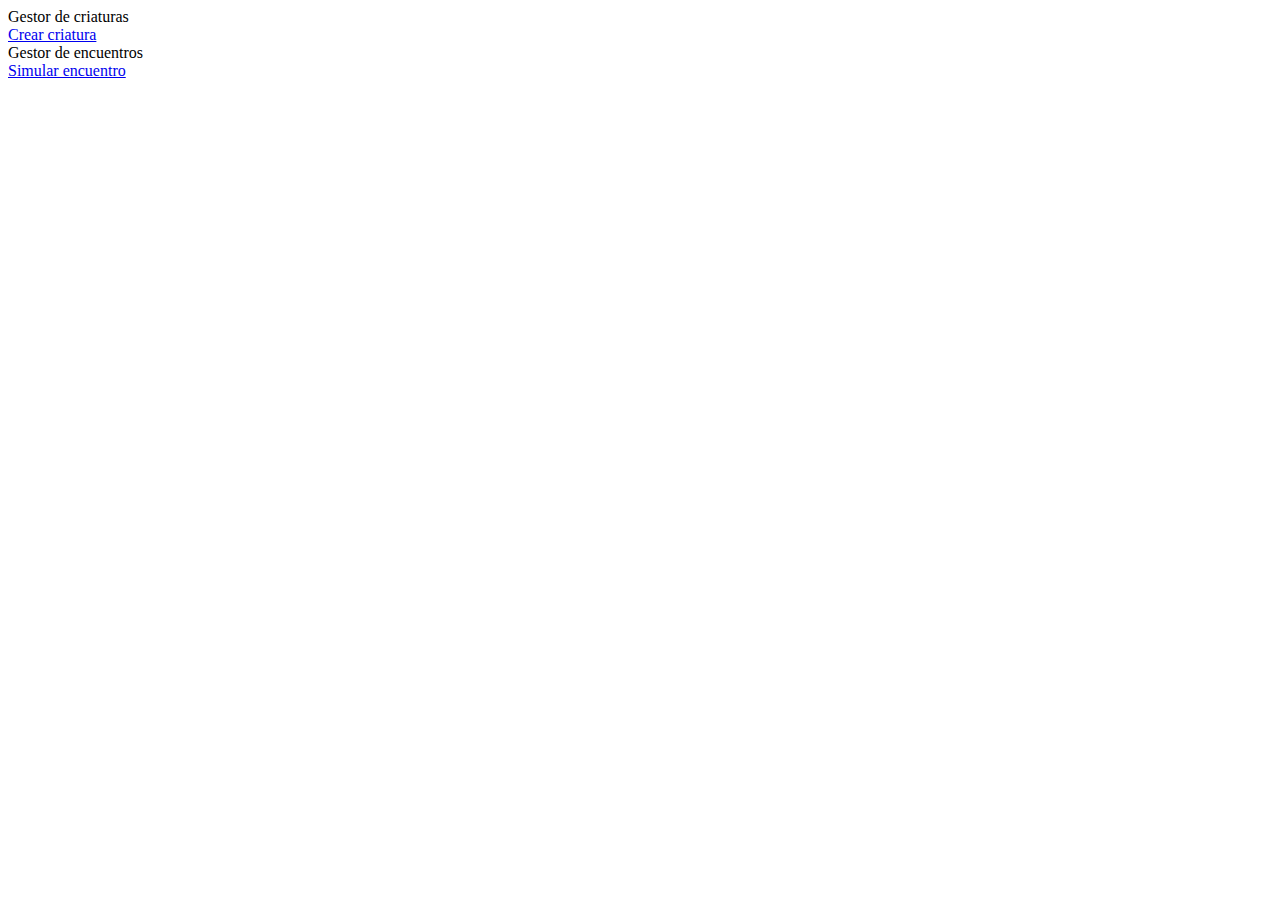
<file: index.html>
<!DOCTYPE html>
<html lang="es">

<head>
    <meta charset="UTF-8">
    <meta http-equiv="X-UA-Compatible" content="IE=edge">
    <meta name="viewport" content="width=device-width, initial-scale=1.0">
    <link href="https://cdn.jsdelivr.net/npm/bootstrap@5.0.2/dist/css/bootstrap.min.css" rel="stylesheet" integrity="sha384-EVSTQN3/azprG1Anm3QDgpJLIm9Nao0Yz1ztcQTwFspd3yD65VohhpuuCOmLASjC" crossorigin="anonymous">
    <script src="https://cdn.jsdelivr.net/npm/bootstrap@5.0.2/dist/js/bootstrap.bundle.min.js" integrity="sha384-MrcW6ZMFYlzcLA8Nl+NtUVF0sA7MsXsP1UyJoMp4YLEuNSfAP+JcXn/tWtIaxVXM" crossorigin="anonymous"></script>
    <link rel="stylesheet" href="css/style.css">
    <script src="./js/shared.js"></script>
    <script src="./js/index.js"></script>    
    <title>Inicio</title>
</head>

<body onload="init()">
    <div class="container mt-3 mb-3">
        <div class="row mb-3">
            <div class="col-md-6">
                <div class="card mb-3">
                    <div class="card-header">Gestor de criaturas</div>
                    <div class="card-body">
                        <div class="form-group row">
                            <div class="col-md-12">
                                <a id="create-creature-btn" href="#" class="btn btn-primary w-100">Crear criatura</a>
                            </div>
                        </div>
                    </div>
                </div>
            </div>
            <div class="col-md-6">
                <div class="card mb-3">
                    <div class="card-header">Gestor de encuentros</div>
                    <div class="card-body">
                        <div class="form-group row">
                            <div class="col-md-12">
                                <a id="run-enconuter-btn" href="#" class="btn btn-primary w-100">Simular encuentro</a>
                            </div>
                        </div>
                    </div>
                </div>
            </div>
        </div>
        <div class="row" style="display:none;">
            <div class="col-md-12">
                <div class="card">
                    <div class="card-header">Encuentros listos para iniciar</div>
                    <div class="card-body">
                        <ul id="encuentros-lista"></ul>
                    </div>
                </div>
            </div>
        </div>
    </div>

</body>

</html>
</file>
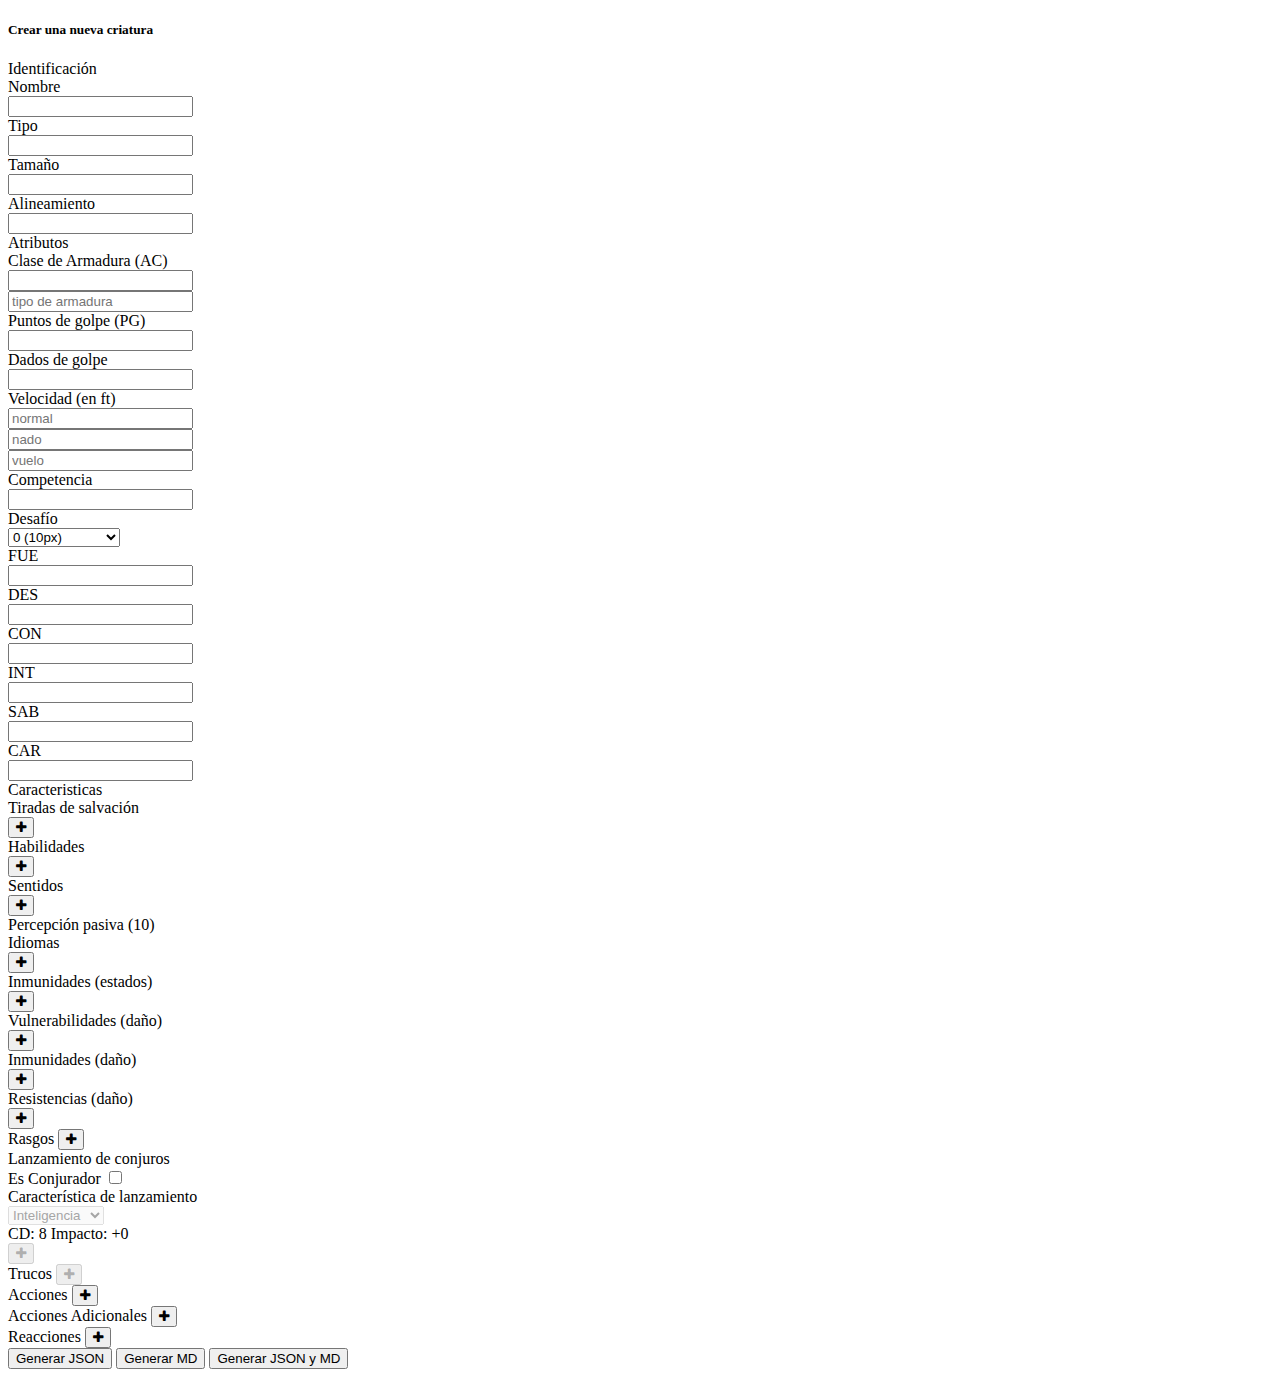
<file: criaturas/creadorCriaturas.html>
<!DOCTYPE html>
<html lang="es">

<head>
    <meta charset="UTF-8">
    <meta http-equiv="X-UA-Compatible" content="IE=edge">
    <meta name="viewport" content="width=device-width, initial-scale=1.0">
    <link href="https://cdn.jsdelivr.net/npm/bootstrap@5.0.2/dist/css/bootstrap.min.css" rel="stylesheet"
        integrity="sha384-EVSTQN3/azprG1Anm3QDgpJLIm9Nao0Yz1ztcQTwFspd3yD65VohhpuuCOmLASjC" crossorigin="anonymous">
    <script src="https://cdn.jsdelivr.net/npm/bootstrap@5.0.2/dist/js/bootstrap.bundle.min.js"
        integrity="sha384-MrcW6ZMFYlzcLA8Nl+NtUVF0sA7MsXsP1UyJoMp4YLEuNSfAP+JcXn/tWtIaxVXM"
        crossorigin="anonymous"></script>
    <link rel="stylesheet" href="../css/style.css">
    <link rel="stylesheet" href="https://cdnjs.cloudflare.com/ajax/libs/font-awesome/4.7.0/css/font-awesome.min.css">
    <script src="../js/shared.js"></script>
    <script src="../js/clases/Accion.js"></script>
    <script src="../js/clases/Conjuro.js"></script>
    <script src="../js/clases/Criatura.js"></script>
    <script src="./js/creadorCriaturas.js"></script>
    <title>Criaturas</title>
</head>

<body onload="init()">
    <div class="container mt-3 mb-3">
        <h5>Crear una nueva criatura</h5>
        <div class="modal fade" id="criaturas-modal" data-bs-backdrop="static" data-bs-keyboard="false" tabindex="-1" aria-labelledby="staticBackdropLabel" aria-hidden="true"></div>
        <form id="formulario_criatura">
            <div class="card mb-3">
                <div class="card-header">Identificación</div>
                <div class="card-body form-group row">
                    <div class="col-md-12 mb-3">
                        <div class="row">
                            <label for="nombre" class="col-md-1 col-form-label">Nombre</label>
                            <div class="col-md-11">
                                <input type="text" id="nombre" name="nombre" class="form-control" />
                            </div>
                        </div>
                    </div>
                    <div class="col-md-5 mb-3">
                        <div class="row">
                            <label for="tipoCriatura" class="col-md-2 col-form-label">Tipo</label>
                            <div class="col-md-10">
                                <input type="text" id="tipoCriatura" name="tipoCriatura" class="form-control" />
                            </div>
                        </div>
                    </div>
                    <div class="col-md-3 mb-3">
                        <div class="row">
                            <label for="tamanno" class="col-md-3 col-form-label">Tamaño</label>
                            <div class="col-md-9">
                                <input type="text" id="tamanno" name="tamanno" class="form-control" />
                            </div>
                        </div>
                    </div>
                    <div class="col-md-4 mb-3">
                        <div class="row">
                            <label for="alineamiento" class="col-md-4 col-form-label">Alineamiento</label>
                            <div class="col-md-8">
                                <input type="text" id="alineamiento" name="alineamiento" class="form-control" />
                            </div>
                        </div>
                    </div>
                </div>
                <div class="card-header">Atributos</div>
                <div class="card-body form-group row">
                    <div class="col-md-12 mb-3">
                        <div class="row">
                            <label for="claseArmadura" class="col-md-2 col-form-label">Clase de Armadura (AC)</label>
                            <div class="col-md-5">
                                <input type="text" id="claseArmadura" name="claseArmadura" class="form-control" />
                            </div>
                            <div class="col-md-5">
                                <input type="text" id="tipoArmadura" name="tipoArmadura" placeholder="tipo de armadura" class="form-control" />
                            </div>
                        </div>
                    </div>
                    <div class="col-md-6 mb-3">
                        <div class="row">
                            <label for="puntosGolpe" class="col-md-4 col-form-label">Puntos de golpe (PG)</label>
                            <div class="col-md-8">
                                <input type="text" id="puntosGolpe" name="puntosGolpe" class="form-control" />
                            </div>
                        </div>
                    </div>
                    <div class="col-md-6 mb-3">
                        <div class="row">
                            <label for="dadosGolpe" class="col-md-3 col-form-label">Dados de golpe</label>
                            <div class="col-md-9">
                                <input type="text" id="dadosGolpe" name="dadosGolpe" class="form-control" />
                            </div>
                        </div>
                    </div>
                    <div class="col-md-12 mb-3">
                        <div class="row">
                            <label for="velocidad" class="col-md-2 col-form-label">Velocidad (en ft)</label>
                            <div class="col-md-3">
                                <input type="text" id="velocidad" name="velocidad" placeholder="normal" class="form-control" />
                            </div>
                            <div class="col-md-3">
                                <input type="text" id="velocidadNado" name="velocidadNado" placeholder="nado" class="form-control" />
                            </div>
                            <div class="col-md-3">
                                <input type="text" id="velocidadVuelo" name="velocidadVuelo" placeholder="vuelo" class="form-control" />
                            </div>
                        </div>
                    </div>
                    <div class="col-md-6 mb-3">
                        <div class="row">
                            <label for="competencia" class="col-md-4 col-form-label">Competencia</label>
                            <div class="col-md-8">
                                <input type="text" id="competencia" name="competencia" class="form-control" />
                            </div>
                        </div>
                    </div>
                    <div class="col-md-6 mb-3">
                        <div class="row">
                            <label for="desafio" class="offset-md-1 col-md-2 col-form-label">Desafío</label>
                            <div class="col-md-9">
                                <select id="desafio" name="desafio" class="form-select">
                                    <option value="0"> 0 (10px)</option>
                                    <option value="1/8">1/8 (25px)</option>
                                    <option value="1/4">1/4 (50px)</option>
                                    <option value="1/2">1/2 (100px)</option>
                                    <option value="1">1 (200px)</option>
                                    <option value="2">2 (450px)</option>
                                    <option value="3">3 (700px)</option>
                                    <option value="4">4 (1100px)</option>
                                    <option value="5">5 (1800px)</option>
                                    <option value="6">6 (2300px)</option>
                                    <option value="7">7 (2900px)</option>
                                    <option value="8">8 (3900px)</option>
                                    <option value="9">9 (5000px)</option>
                                    <option value="10">10 (5900px)</option>
                                    <option value="11">11 (7200px)</option>
                                    <option value="12">12 (8400px)</option>
                                    <option value="13">13 (10.000px)</option>
                                    <option value="14">14 (11.500px)</option>
                                    <option value="15">15 (13.000px)</option>
                                    <option value="16">16 (15.000px)</option>
                                    <option value="17">17 (18.000px)</option>
                                    <option value="18">18 (20.000px)</option>
                                    <option value="19">19 (22.000px)</option>
                                    <option value="20">20 (25.000px)</option>
                                    <option value="21">21 (33.000px)</option>
                                    <option value="22">22 (41.000px)</option>
                                    <option value="23">23 (50.000px)</option>
                                    <option value="24">24 (62.000px)</option>
                                    <option value="25">25 (75.000px)</option>
                                    <option value="26">26 (90.000px)</option>
                                    <option value="27">27 (105.000px)</option>
                                    <option value="28">28 (120.000px)</option>
                                    <option value="29">29 (135.000px)</option>
                                    <option value="30">30 (155.000px)</option>
                                </select>
                            </div>
                        </div>
                    </div>
                    <div class="col-md-12 mb-3">
                        <div class="row">
                            <div class="col-md-2">
                                <div class="row">
                                    <label for="fuerza" class="col-md-4 col-form-label">FUE</label>
                                    <div class="col-md-4">
                                        <input type="text" id="fuerza" name="fuerza" class="form-control" maxlength="2" />
                                    </div>
                                    <div id="modFuerza" class="col-md-4 col-form-label"></div>
                                </div>
                            </div>
                            <div class="col-md-2">
                                <div class="row">
                                    <label for="destreza" class="col-md-4 col-form-label">DES</label>
                                    <div class="col-md-4">
                                        <input type="text" id="destreza" name="destreza" class="form-control" maxlength="2" />
                                    </div>
                                    <div id="modDestreza" class="col-md-4 col-form-label"></div>
                                </div>
                            </div>
                            <div class="col-md-2">
                                <div class="row">
                                    <label for="constitucion" class="col-md-4 col-form-label">CON</label>
                                    <div class="col-md-4">
                                        <input type="text" id="constitucion" name="constitucion" class="form-control" maxlength="2" />
                                    </div>
                                    <div id="modConstitucion" class="col-md-4 col-form-label"></div>
                                </div>
                            </div>
                            <div class="col-md-2">
                                <div class="row">
                                    <label for="inteligencia" class="col-md-4 col-form-label">INT</label>
                                    <div class="col-md-4">
                                        <input type="text" id="inteligencia" name="inteligencia" class="form-control" maxlength="2" />
                                    </div>
                                    <div id="modInteligencia" class="col-md-4 col-form-label"></div>
                                </div>
                            </div>
                            <div class="col-md-2">
                                <div class="row">
                                    <label for="sabiduria" class="col-md-4 col-form-label">SAB</label>
                                    <div class="col-md-4">
                                        <input type="text" id="sabiduria" name="sabiduria" class="form-control" maxlength="2" />
                                    </div>
                                    <div id="modSabiduria" class="col-md-4 col-form-label"></div>
                                </div>
                            </div>
                            <div class="col-md-2">
                                <div class="row">
                                    <label for="carisma" class="col-md-4 col-form-label">CAR</label>
                                    <div class="col-md-4">
                                        <input type="text" id="carisma" name="carisma" class="form-control" maxlength="2" />
                                    </div>
                                    <div id="modCarisma" class="col-md-4 col-form-label"></div>
                                </div>
                            </div>
                        </div>
                    </div>
                </div>
                <div class="card-header">Caracteristicas</div>
                <div class="card-body form-group row">
                    <div class="col-md-12 mb-3">
                        <div class="row">
                            <label for="tiradasSalvacion" class="col-md-2 col-form-label">Tiradas de salvación</label>
                            <div class="col-md-1">
                                <button id="add-tirada-salvacion" type="button" class="btn btn-primary w-100"><i class="fa fa-plus"></i></button>
                            </div>
                            <div class="col-md-9">
                                <div id="tiradasSalvacion" class="row"></div>
                            </div>
                        </div>
                    </div>
                    <div class="col-md-12 mb-3">
                        <div class="row">
                            <label for="habilidades" class="col-md-2 col-form-label">Habilidades</label>
                            <div class="col-md-1">
                                <button id="add-habilidad" type="button" class="btn btn-primary w-100"><i class="fa fa-plus"></i></button>
                            </div>
                            <div class="col-md-9">
                                <div id="habilidades" class="row"></div>
                            </div>
                        </div>
                    </div>
                    <div class="col-md-12 mb-3">
                        <div class="row">
                            <label for="sentidos" class="col-md-2 col-form-label">Sentidos</label>
                            <div class="col-md-1">
                                <button id="add-sentido" type="button" class="btn btn-primary w-100"><i class="fa fa-plus"></i></button>
                            </div>
                            <div class="col-md-9">
                                <input type="hidden" id="esCompetenteEnPercepcion" value="false" />
                                <div id="sentidos" class="row">
                                    <div id="sentidos_0__Container" class="col-md-3 col-form-label">
                                        <input type="hidden" id="sentidos_0" name="sentidos[0]" value="Percepción pasiva (10)" />
                                        <span id="sentidos_0__Text">Percepción pasiva (10)</span>
                                    </div>
                                </div>
                            </div>
                        </div>
                    </div>
                    <div class="col-md-12 mb-3">
                        <div class="row">
                            <label for="idiomas" class="col-md-2 col-form-label">Idiomas</label>
                            <div class="col-md-1">
                                <button id="add-idioma" type="button" class="btn btn-primary w-100"><i class="fa fa-plus"></i></button>
                            </div>
                            <div class="col-md-9">
                                <div id="idiomas" class="row"></div>
                            </div>
                        </div>
                    </div>
                    <div class="col-md-12 mb-3">
                        <div class="row">
                            <label for="inmunidadesEstado" class="col-md-2 col-form-label">Inmunidades (estados)</label>
                            <div class="col-md-1">
                                <button id="add-inmunidad-estado" type="button" class="btn btn-primary w-100"><i class="fa fa-plus"></i></button>
                            </div>
                            <div class="col-md-9">
                                <div id="inmunidadesEstado" class="row"></div>
                            </div>
                        </div>
                    </div>
                    <div class="col-md-12 mb-3">
                        <div class="row">
                            <label for="vulnerabilidadesDanno" class="col-md-2 col-form-label">Vulnerabilidades (daño)</label>
                            <div class="col-md-1">
                                <button id="add-vulnerabilidad-danno" type="button" class="btn btn-primary w-100"><i class="fa fa-plus"></i></button>
                            </div>
                            <div class="col-md-9">
                                <div id="vulnerabilidadesDanno" class="row"></div>
                            </div>
                        </div>
                    </div>
                    <div class="col-md-12 mb-3">
                        <div class="row">
                            <label for="inmunidadesDanno" class="col-md-2 col-form-label">Inmunidades (daño)</label>
                            <div class="col-md-1">
                                <button id="add-inmunidad-danno" type="button" class="btn btn-primary w-100"><i
                                        class="fa fa-plus"></i></button>
                            </div>
                            <div class="col-md-9">
                                <div id="inmunidadesDanno" class="row"></div>
                            </div>
                        </div>
                    </div>
                    <div class="col-md-12 mb-3">
                        <div class="row">
                            <label for="resistenciasDanno" class="col-md-2 col-form-label">Resistencias (daño)</label>
                            <div class="col-md-1">
                                <button id="add-resistencia-danno" type="button" class="btn btn-primary w-100"><i class="fa fa-plus"></i></button>
                            </div>
                            <div class="col-md-9">
                                <div id="resistenciasDanno" class="row"></div>
                            </div>
                        </div>
                    </div>
                </div>
                <div class="card-header d-flex">
                    <label for="rasgos" class="me-3">Rasgos</label>
                    <button id="add-rasgo" type="button" class="btn btn-sm btn-primary"><i class="fa fa-plus"></i></button>
                </div>
                <div id="rasgos" class="card-body form-group row"></div>
                <div class="card-header d-flex">
                    Lanzamiento de conjuros
                    <div class="form-check ms-3">
                        <label for="esConjurador" class="form-check-label">Es Conjurador</label>
                        <input id="esConjurador" name="esConjurador" class="form-check-input" type="checkbox" />
                    </div>
                </div>
                <div class="card-body form-group row">
                    <div class="col-md-12 mb-3">
                        <div class="row">
                            <div class="col-md-5">
                                <div class="row">
                                    <label for="conjurosCaracteristica" class="col-md-6 col-form-label">
                                        Característica de lanzamiento
                                    </label>
                                    <div class="col-md-6">
                                        <select id="conjurosCaracteristica" name="conjurosCaracteristica" class="form-select" disabled>
                                            <option value="inteligencia">Inteligencia</option>
                                            <option value="sabiduria">Sabiduría</option>
                                            <option value="carisma">Carisma</option>
                                            <option value="constitucion">Constitucion</option>
                                            <option value="fuerza">Fuerza</option>
                                            <option value="destreza">Destreza</option>
                                        </select>
                                    </div>
                                </div>
                            </div>
                            <div class="col-md-3">
                                <div class="row">
                                    <span class="col-md-2 col-form-label">CD:</span>
                                    <span id="cd-Conjuros" class="col-md-3 col-form-label">8</span>
                                    <span class="col-md-4 col-form-label">Impacto:</span>
                                    <span id="modConjuros" class="col-md-2 col-form-label">+0</span>
                                </div>
                            </div>
                            <div class="col-md-1">
                                <button id="add-nivel-conjuro" type="button" class="btn btn-primary w-100" disabled><i class="fa fa-plus"></i></button>
                            </div>
                        </div>
                    </div>
                    <div id="conjuros" class="col-md-12 mb-3">
                        <div id="conjuros_0__Container" class="card mb-2">
                            <div class="card-header d-flex fw-bold align-items-center">
                               <label for="conjuros_0__nivel" class="me-3">Trucos</label>
                               <input type="hidden" id="conjuros_0__nivel" name="conjuros[0].nivel" value="0" />
                               <input type="hidden" id="conjuros_0__espacios" name="conjuros[0].espacios" value="0" />
                               <button id="add_conjuro_0" name="add-conjuro-btn" type="button" class="btn btn-sm btn-primary" disabled><i class="fa fa-plus"></i></button>
                            </div>
                            <div id="conjuros_0__conjuros" class="card-body form-group row"></div>
                        </div>
                    </div>
                </div>
                <div class="card-header d-flex">
                    <label for="acciones" class="me-3">Acciones</label>
                    <button id="add-accion" type="button" class="btn btn-sm btn-primary"><i class="fa fa-plus"></i></button>
                </div>
                <div id="acciones" class="card-body form-group row"></div>
                <div class="card-header d-flex">
                    <label for="accionesAdicionales" class="me-3">Acciones Adicionales</label>
                    <button id="add-accion-adicional" type="button" class="btn btn-sm btn-primary"><i class="fa fa-plus"></i></button>
                </div>
                <div id="accionesAdicionales" class="card-body form-group row"></div>
                <div class="card-header d-flex">
                    <label for="reacciones" class="me-3">Reacciones</label>
                    <button id="add-reaccion" type="button" class="btn btn-sm btn-primary"><i class="fa fa-plus"></i></button>
                </div>
                <div id="reacciones" class="card-body form-group row"></div>
            </div>
        </form>
        <div class="float-end mb-3">
            <button id="export-json-btn" type="button" class="btn btn-primary">Generar JSON</button>
            <button id="export-md-btn" type="button" class="btn btn-primary">Generar MD</button>
            <button id="export-both-btn" type="button" class="btn btn-primary">Generar JSON y MD</button>
        </div>
        </form>
    </div>
</body>

</html>
</file>
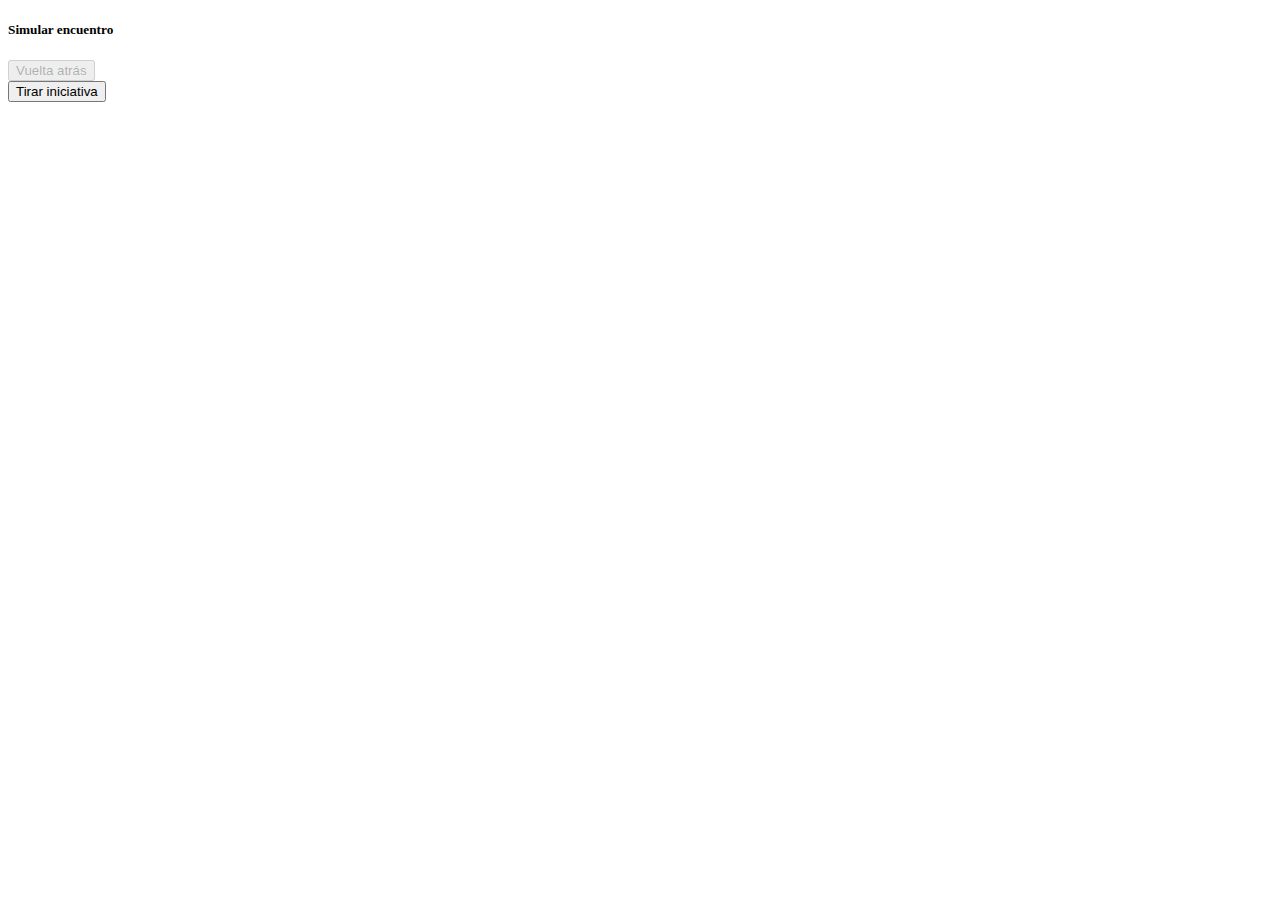
<file: encuentros/simularEncuentro.html>
<!DOCTYPE html>
<html lang="es">
    <head>
        <meta charset="UTF-8">
        <meta http-equiv="X-UA-Compatible" content="IE=edge">
        <meta name="viewport" content="width=device-width, initial-scale=1.0">
        <link href="https://cdn.jsdelivr.net/npm/bootstrap@5.0.2/dist/css/bootstrap.min.css" rel="stylesheet"
            integrity="sha384-EVSTQN3/azprG1Anm3QDgpJLIm9Nao0Yz1ztcQTwFspd3yD65VohhpuuCOmLASjC" crossorigin="anonymous">
        <script src="https://cdn.jsdelivr.net/npm/bootstrap@5.0.2/dist/js/bootstrap.bundle.min.js"
            integrity="sha384-MrcW6ZMFYlzcLA8Nl+NtUVF0sA7MsXsP1UyJoMp4YLEuNSfAP+JcXn/tWtIaxVXM"
            crossorigin="anonymous"></script>
        <link rel="stylesheet" href="../css/style.css">
        <link rel="stylesheet" href="https://cdnjs.cloudflare.com/ajax/libs/font-awesome/4.7.0/css/font-awesome.min.css">
        <script src="../js/shared.js"></script>
        <script src="../js/clases/Accion.js"></script>
        <script src="../js/clases/Conjuro.js"></script>
        <script src="../js/clases/CriaturaCombatiente.js"></script>
        <script src="../js/clases/Encuentro.js"></script>
        <script src="./js/simularEncuentro.js"></script>
        <title>Encuentros</title>
    </head>
</head>

<body onload="init()">
    <div class="container mt-3 mb-3 ms-1 me-1 simulador-container">
        <h5>Simular encuentro</h5>
        <div class="card mb-3">
            <div id="cabecera-encuentro" class="card-header"></div>
            <div id="cuerpo-encuentro" class="card-body form-group"></div>
        </div>
        <div class="float-start mb-3">
            <button id="back-btn" type="button" class="btn btn-secondary" disabled>Vuelta atrás</button>
        </div>
        <div class="float-end mb-3">
            <button id="next-btn" type="button" class="btn btn-primary">Siguiente</button>
        </div>
    </div>
</body>

</html>
</file>
<file: css/style.css>
.btn-delete {
    color: #fff;
    background-color: #F4320B;
    border-color: #F4320B;
}
.btn-delete:hover {
    color: #fff;
    background-color: #C82909;
    border-color: #C82909;
}
.btn-delete:active {
    color: #fff;
    background-color: #C82909;
    border-color: #C82909;
}
.simulador-container{
    max-width: 100%!important;
}
.card-header.aliados{
    background-color:#A7C7E7
}
.card-header.enemigos{
    background-color:#FAA0A0
}
.card-header.neutral{
    background-color:#FFFAA0
}
.card.aliados.current{
    outline: #6082B6 solid 0.15rem;
}
.card.enemigos.current{
    outline: #9A2A2A solid 0.15rem;
}
.card.neutral.current{
    outline: #FFC000 solid 0.15rem;
}
</file>
